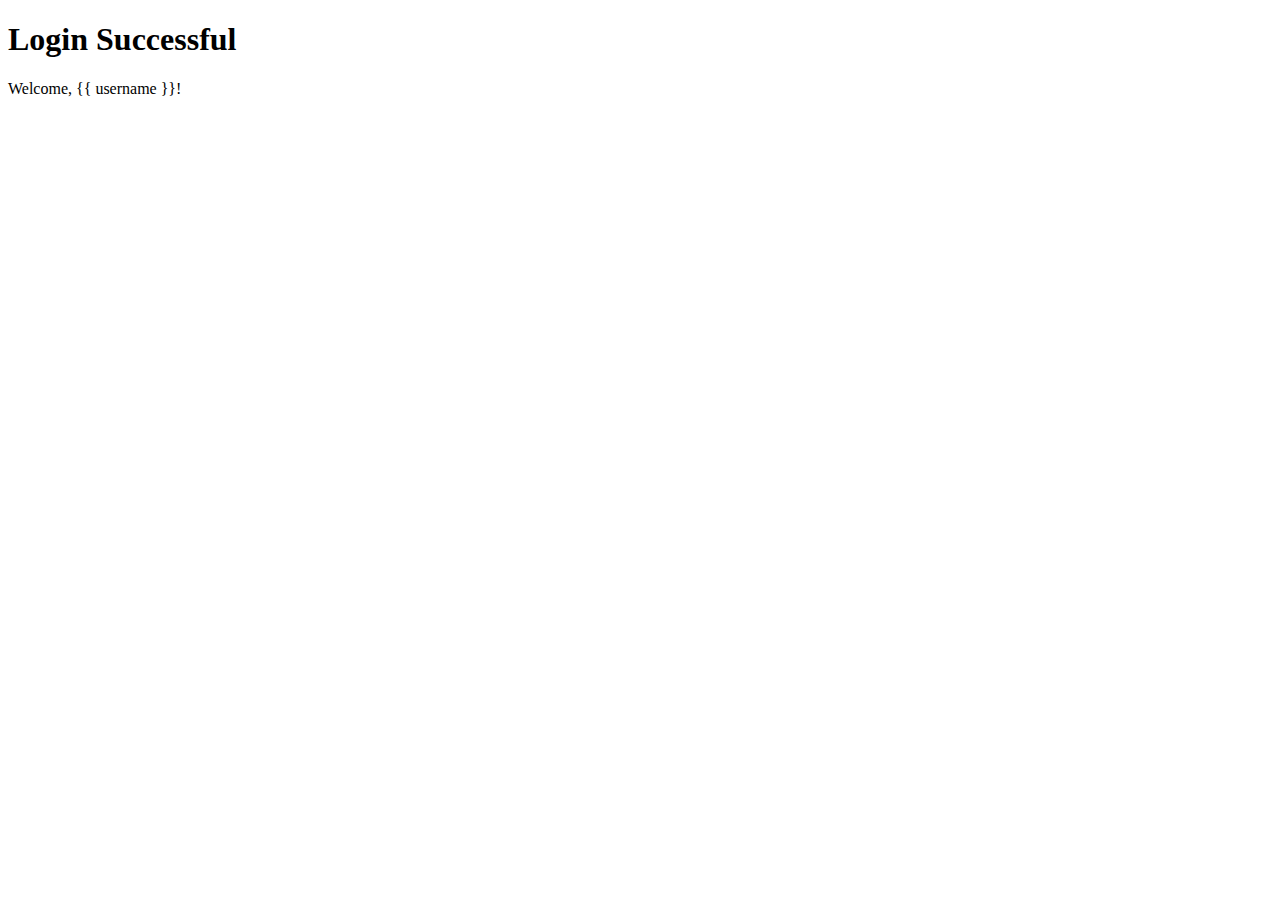
<file: templates/success.html>
<!DOCTYPE html>
<html lang="en">
<head>
    <meta charset="UTF-8">
    <title>Success</title>
</head>
<body>
    <h1>Login Successful</h1>
    <p>Welcome, {{ username }}!</p>
    <!-- Display additional information if needed -->
</body>
</html>
</file>
